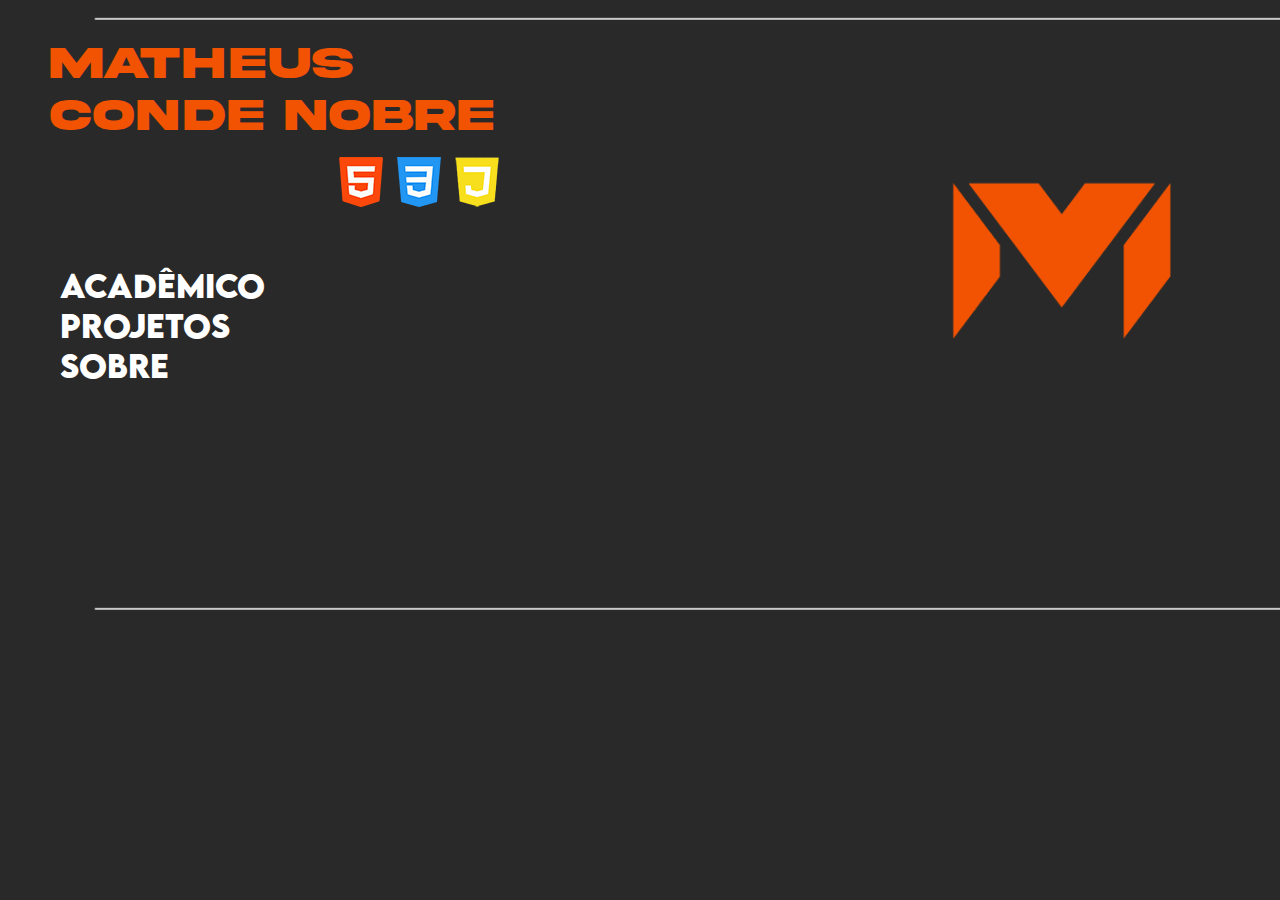
<file: index.html>
<!DOCTYPE html>
<html lang="pt-br">
<head>
    <meta charset="UTF-8">
    <meta name="viewport" content="width=device-width, initial-scale=1.0">
    <title>Nobre Conde</title>
    <link rel="stylesheet" href="./style/style.css">
    <link rel="shortcut icon" href="./icons/favicon.ico" type="image/x-icon">
</head>

<body>
    <section>

            <header>
                <container class="nome">
                    <h1>Matheus <br>Conde Nobre</h1>
                </container>
                <container class="cabecalho">
                    <img src="./images/linha.png" alt="linha">
                </container>
            </header>
    
        <main>
            <container class="logo">
                <img src="./images/m_fundoTransp.png" alt="Logo Matheus">
            </container>

            <container class="icons">
                <a href="https://developer.mozilla.org/pt-BR/docs/Web/HTML" target="_blank" rel="noopener noreferrer"><img src="./images/html1.png" alt="HTML icone"></a>
                <a href="https://developer.mozilla.org/pt-BR/docs/Web/CSS" target="_blank" rel="noopener noreferrer"><img src="./images/css1.png" alt="CSS icone"></a>
                <a href="https://developer.mozilla.org/pt-BR/docs/Web/JavaScript" target="_blank" rel="noopener noreferrer"><img src="./images/js1.png" alt="JS icone"></a>
            </container>

            <container class="lista">
                <ul>
                    <li><a href="./pages/academic/index.html">Acadêmico</a></li>
                    <li><a href="./pages/projects/index.html">Projetos</a></li>
                    <li><a href="./pages/about/index.html">Sobre</a></li>
                </ul>
            </container>
        </main>

        <footer>
            <container class="rodape">
                <img src="./images/linha.png" alt="linha">
            </container>
        </footer>

    </section>
</body>
</html>
</file>
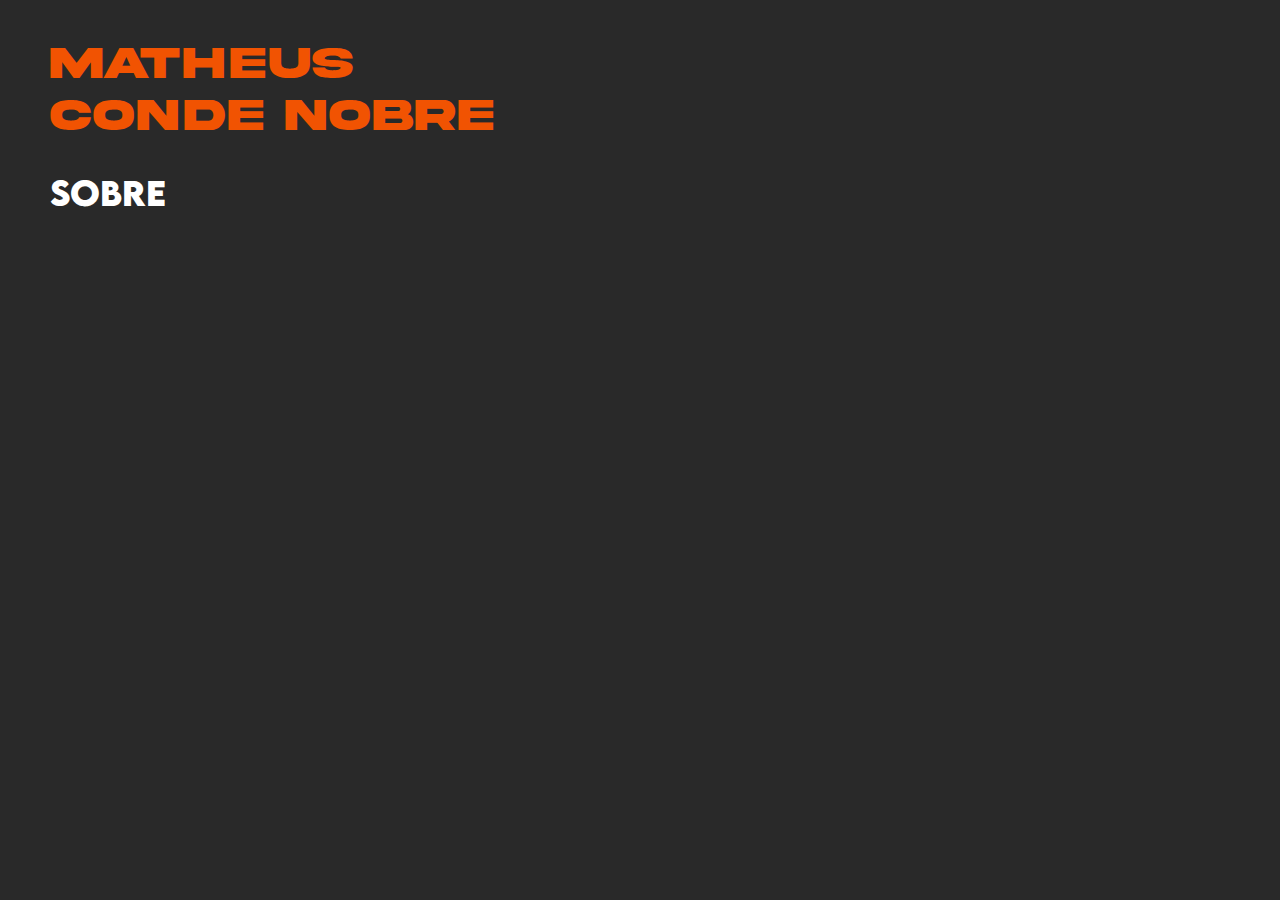
<file: pages/about/index.html>
<!DOCTYPE html>
<html lang="pt-br">
<head>
    <meta charset="UTF-8">
    <meta http-equiv="X-UA-Compatible" content="IE=edge">
    <meta name="viewport" content="width=device-width, initial-scale=1.0">
    <title>Sobre</title>
    <link rel="stylesheet" href="style.css">
    <link rel="shortcut icon" href="/icons/favicon.ico" type="image/x-icon">
</head>
<body>
    <section>

        <header>
            <container class="nome">
                <a href="/index.html"><h1>Matheus <br>Conde Nobre</h1></a>
            </container>
        </header>

        <main>
            <container class="sobre">
                <h1>Sobre</h1>
            </container> 
        </main>

        <footer>

        </footer>

    </section>
</body>
</html>
</file>
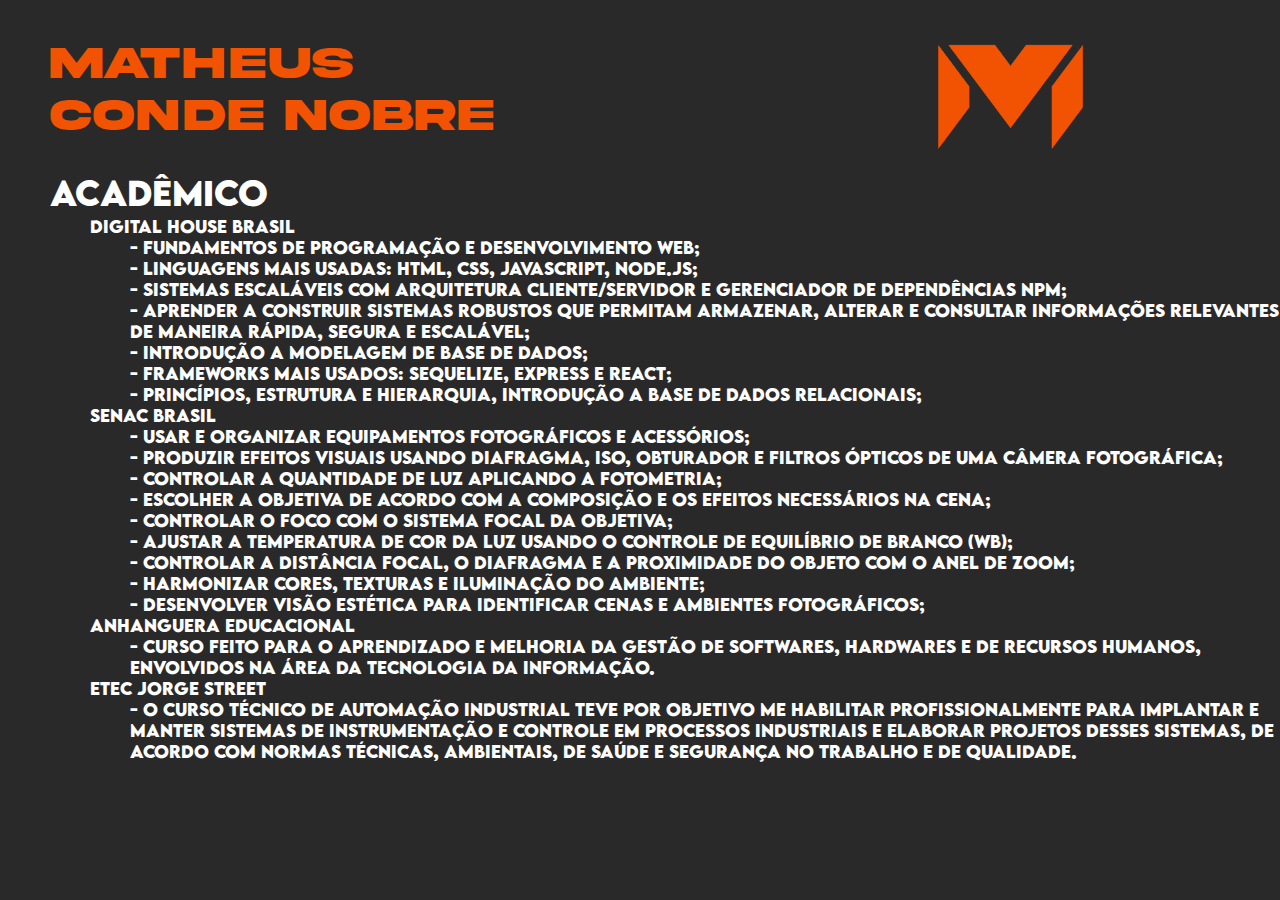
<file: pages/academic/index.html>
<!DOCTYPE html>
<html lang="pt-br">
<head>
    <meta charset="UTF-8">
    <meta http-equiv="X-UA-Compatible" content="IE=edge">
    <meta name="viewport" content="width=device-width, initial-scale=1.0">
    <title>Acadêmico</title>
    <link rel="stylesheet" href="style.css">
    <link rel="shortcut icon" href="/icons/favicon.ico" type="image/x-icon">
</head>
<body>
    <section>

        <header>
            <container class="nome">
                <a href="/index.html"><h1>Matheus <br>Conde Nobre</h1></a>
            </container>
        </header>

        <main>
            <container class="logo">
                <img src="/images/m_fundoTransp.png" alt="Logo Matheus">
            </container>

            <container class="academico">
                <h1>Acadêmico</h1>
            </container>

            <container class="conteudo">
                <ul>
                    <li>Digital House Brasil</li>
                    <ul>
                        <li>- Fundamentos de programação e desenvolvimento web;</li>
                        <li>- Linguagens mais usadas: HTML, CSS, JavaScript, Node.js;</li>
                        <li>- Sistemas escaláveis com arquitetura Cliente/Servidor e Gerenciador de dependências NPM;</li>
                        <li>- Aprender a construir sistemas robustos que permitam armazenar, alterar e consultar informações relevantes de maneira rápida, segura e escalável;</li>
                        <li>- Introdução a modelagem de base de dados;</li>
                        <li>- Frameworks mais usados: Sequelize, Express e React;</li>
                        <li>- Princípios, estrutura e hierarquia, introdução a base de dados relacionais; </li>
                    </ul>
                    <li>SENAC Brasil</li>
                    <ul>
                        <li>- Usar e organizar equipamentos fotográficos e acessórios;</li>
                        <li>- Produzir efeitos visuais usando diafragma, ISO, obturador e filtros ópticos de uma câmera fotográfica;</li>
                        <li>- Controlar a quantidade de luz aplicando a fotometria;</li>
                        <li>- Escolher a objetiva de acordo com a composição e os efeitos necessários na cena;</li>
                        <li>- Controlar o foco com o sistema focal da objetiva;</li>
                        <li>- Ajustar a temperatura de cor da luz usando o controle de equilíbrio de branco (WB);</li>
                        <li>- Controlar a distância focal, o diafragma e a proximidade do objeto com o anel de zoom;</li>
                        <li>- Harmonizar cores, texturas e iluminação do ambiente;</li>
                        <li>- Desenvolver visão estética para identificar cenas e ambientes fotográficos;</li>
                    </ul>
                    <li>Anhanguera Educacional</li>
                    <ul>
                        <li>- Curso feito para o aprendizado e melhoria da gestão de softwares, hardwares e de recursos humanos, envolvidos na área da tecnologia da informação.</li>
                    </ul>
                    <li>ETEC Jorge Street</li>
                    <ul>
                        <li>- O curso Técnico de Automação Industrial teve por objetivo me habilitar profissionalmente para implantar e manter sistemas de instrumentação e controle em processos industriais e elaborar projetos desses sistemas, de acordo com normas técnicas, ambientais, de saúde e segurança no trabalho e de qualidade.</li>
                    </ul>
                </ul>
            </container>
        </main>

        <footer>

        </footer>

    </section>    
</body>
</html>
</file>
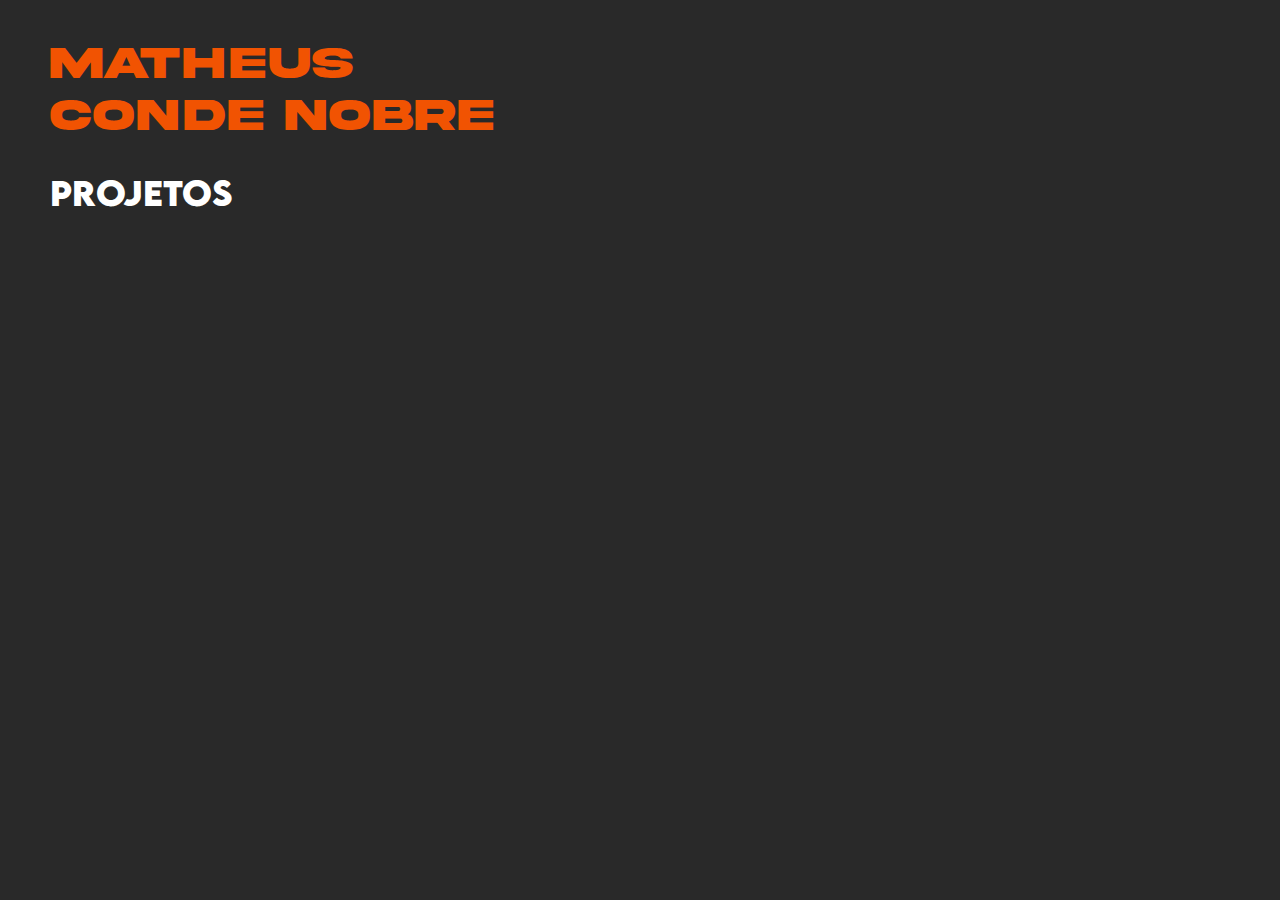
<file: pages/projects/index.html>
<!DOCTYPE html>
<html lang="pt-br">
<head>
    <meta charset="UTF-8">
    <meta http-equiv="X-UA-Compatible" content="IE=edge">
    <meta name="viewport" content="width=device-width, initial-scale=1.0">
    <title>Projetos</title>
    <link rel="stylesheet" href="style.css">
    <link rel="shortcut icon" href="/icons/favicon.ico" type="image/x-icon">
</head>
<body>
    <section>

        <header>
            <container class="nome">
                <a href="/index.html"><h1>Matheus <br>Conde Nobre</h1></a>
            </container>
        </header>

        <main>
            <container class="projetos">
                <h1>Projetos</h1>
            </container> 
        </main>

        <footer>

        </footer>

    </section>
</body>
</html>
</file>
<file: style/style.css>
@font-face {
    font-family: 'Akira';
    src: url('/fonts/Akira\ Expanded\ Demo.otf') format('opentype');
    font-weight: normal;
    font-style: normal;
}
@font-face {
    font-family: 'Lemon';
    src: url('/fonts/LEMONMILK-Bold.otf') format('opentype');
    font-weight: normal;
    font-style: normal;
}

body {
    background-color: #292929;
    color: white;
    font-family: "Akira";
}

container.cabecalho {
    position: absolute;
    left: 90px;
    top: 10px;
}

container.cabecalho img {
    width: 1200px;
}

container.nome {
    position: absolute;
    left: 50px;
}

container.nome h1 {
    color: #F15302;
    font-size: 45px;
}

container.logo {
    position: relative;
    top: 150px;
    left: 900px;
}

container.logo img {
    width: 300px;
}

container.icons {
    position: relative;
    top: 5px;
    left: 20px;
}

container.lista {
    position: absolute;
    left: 20px;
    top: 250px;
}

container.lista ul {
    font-family: "Lemon";
}

container.lista li {
    list-style-type: none;
    font-size: 30px;
}

a {
    color: white;
    text-decoration: none;
}

a:visited {
    color: white;
}

container.rodape {
    position: absolute;
    left: 90px;
    top: 600px;
}

container.rodape img {
    width: 1200px;
}
</file>
<file: pages/about/style.css>
@font-face {
    font-family: 'Akira';
    src: url('/fonts/Akira\ Expanded\ Demo.otf') format('opentype');
    font-weight: normal;
    font-style: normal;
}
@font-face {
    font-family: 'Lemon';
    src: url('/fonts/LEMONMILK-Bold.otf') format('opentype');
    font-weight: normal;
    font-style: normal;
}

body {
    background-color: #292929;
    color: white;
    font-family: "Akira";
}

container.nome {
    position: absolute;
    left: 50px;
}

container.nome h1 {
    color: #F15302;
    font-size: 45px;
}

a {
    color: white;
    text-decoration: none;
}

a:visited {
    color: white;
}

container.sobre {
    position: absolute;
    left: 50px;
    top: 150px;
    font-family: "Lemon";
}

container.projetos {
    position: absolute;
    left: 50px;
    top: 150px;
    font-family: "Lemon";
}
</file>
<file: pages/academic/style.css>
@font-face {
    font-family: 'Akira';
    src: url('/fonts/Akira\ Expanded\ Demo.otf') format('opentype');
    font-weight: normal;
    font-style: normal;
}
@font-face {
    font-family: 'Lemon';
    src: url('/fonts/LEMONMILK-Bold.otf') format('opentype');
    font-weight: normal;
    font-style: normal;
}

body {
    background-color: #292929;
    color: white;
    font-family: "Akira";
}

container.nome {
    position: absolute;
    left: 50px;
}

container.logo {
    position: relative;
    top: 20px;
    left: 900px;
}

container.logo img {
    width: 200px;
}

container.nome h1 {
    color: #F15302;
    font-size: 45px;
}

a {
    color: white;
    text-decoration: none;
}

a:visited {
    color: white;
}

main {
    font-family: "Lemon";
}

container.academico {
    position: absolute;
    left: 50px;
    top: 150px;
}

container.conteudo {
    position: absolute;
    left: 50px;
    top: 200px;
}

container.conteudo li {
    list-style-type: none;
}
</file>
<file: pages/projects/style.css>
@font-face {
    font-family: 'Akira';
    src: url('/fonts/Akira\ Expanded\ Demo.otf') format('opentype');
    font-weight: normal;
    font-style: normal;
}
@font-face {
    font-family: 'Lemon';
    src: url('/fonts/LEMONMILK-Bold.otf') format('opentype');
    font-weight: normal;
    font-style: normal;
}

body {
    background-color: #292929;
    color: white;
    font-family: "Akira";
}

container.nome {
    position: absolute;
    left: 50px;
}

container.nome h1 {
    color: #F15302;
    font-size: 45px;
}

a {
    color: white;
    text-decoration: none;
}

a:visited {
    color: white;
}

container.projetos {
    position: absolute;
    left: 50px;
    top: 150px;
    font-family: "Lemon";
}
</file>
